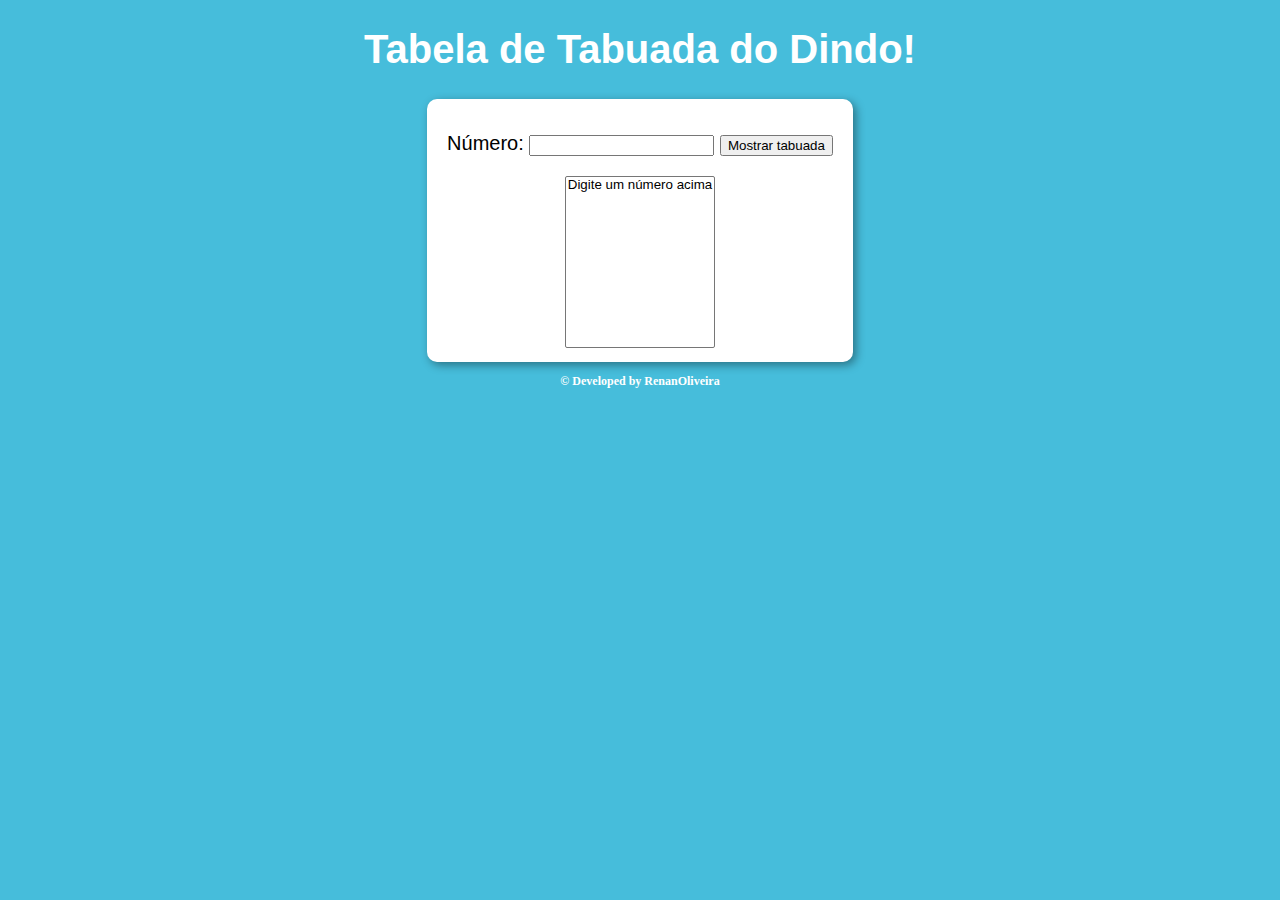
<file: index.html>
<!DOCTYPE html>
<html lang="en">
<head>
    <meta charset="UTF-8">
    <meta name="viewport" content="width=device-width, initial-scale=1.0">
    <title>Tabela de Tabuada do Rian!</title>
    <link rel="stylesheet" href="estilo.css">
</head>
<body>
    <header>
        <h1>Tabela de Tabuada do Dindo!</h1>
    </header>
    <section>
        <div>
            <p>Número: <input type="number" name="num" id="txtn">
            <input type="button" value="Mostrar tabuada" onclick="tabuada()"></p>
        </div>
        <div>
            <select name="tabuada" id="seltab" size="10">
                <option>Digite um número acima</option>
            </select>
        </div>
    </section>
    <footer>
        <p>&copy; Developed by RenanOliveira</p>
    </footer>
    <script src="script.js"></script>
</body>
</html>
</file>
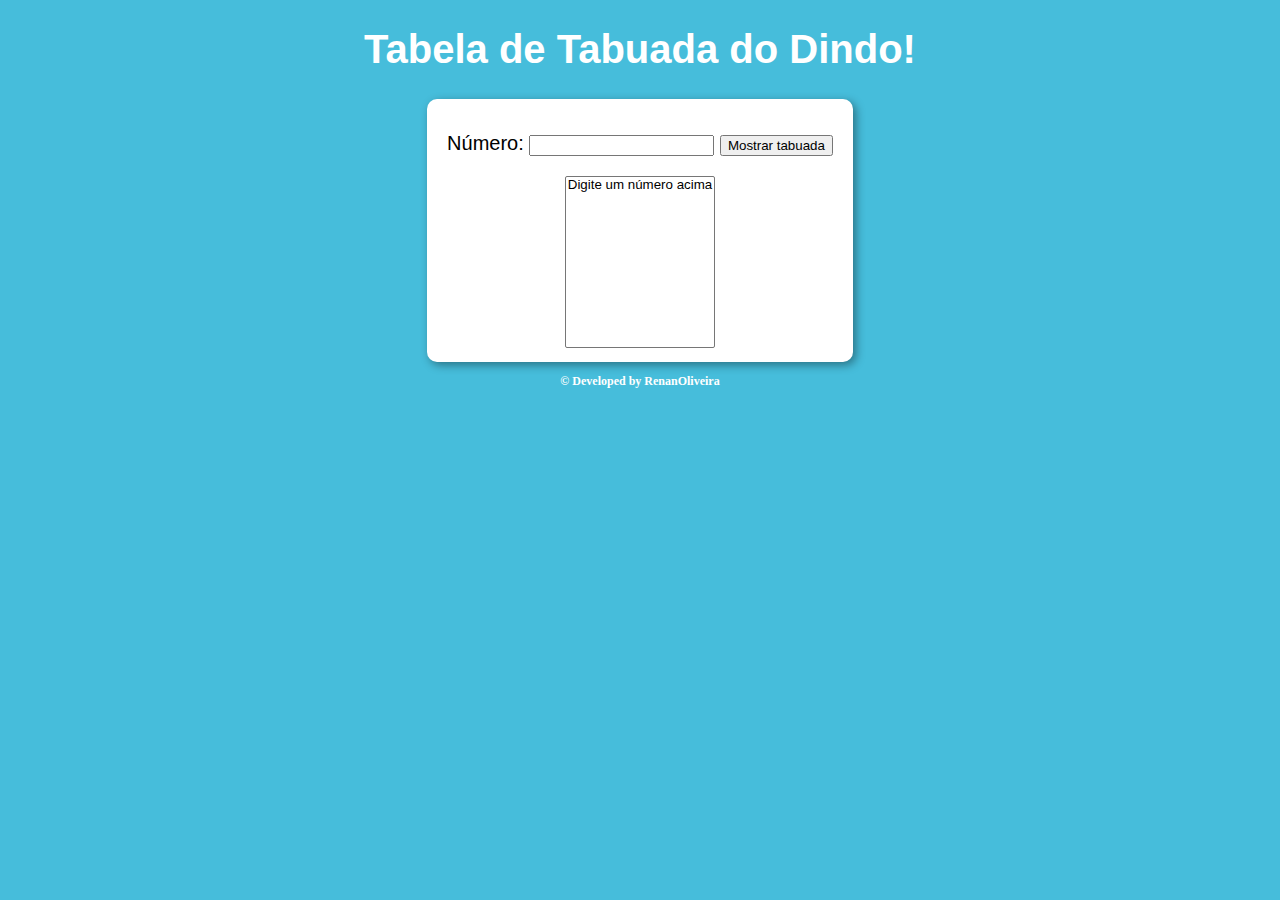
<file: modelo.html>
<!DOCTYPE html>
<html lang="en">
<head>
    <meta charset="UTF-8">
    <meta name="viewport" content="width=device-width, initial-scale=1.0">
    <title>Modelo de Exercício</title>
    <link rel="stylesheet" href="estilo.css">
</head>
<body>
    <header>
        <h1>Tabela de Tabuada do Dindo!</h1>
    </header>
    <section>
        <div>
            <p>Número: <input type="number" name="num" id="txtn">
            <input type="button" value="Mostrar tabuada" onclick="tabuada()"></p>
        </div>
        <div>
            <select name="tabuada" id="seltab" size="10">
                <option>Digite um número acima</option>
            </select>
        </div>
    </section>
    <footer>
        <p>&copy; Developed by RenanOliveira</p>
    </footer>
    <script src="script.js"></script>
</body>
</html>
</file>
<file: estilo.css>
body {
    background-color: rgba(70, 189, 219);
    font: normal 15pt Arial;
}

header {
    color: white;
    text-align: center;
}

section {
    background: white;
    border-radius: 10px;
    padding: 13px;
    width: 400px;
    margin: auto;
    box-shadow: 3px 3px 10px rgba(0, 0, 0, 0.4);
}

div {
    text-align: center;
}

footer {
    font: bold 9pt Calibri;
    color: white;
    text-align: center;
}
</file>
